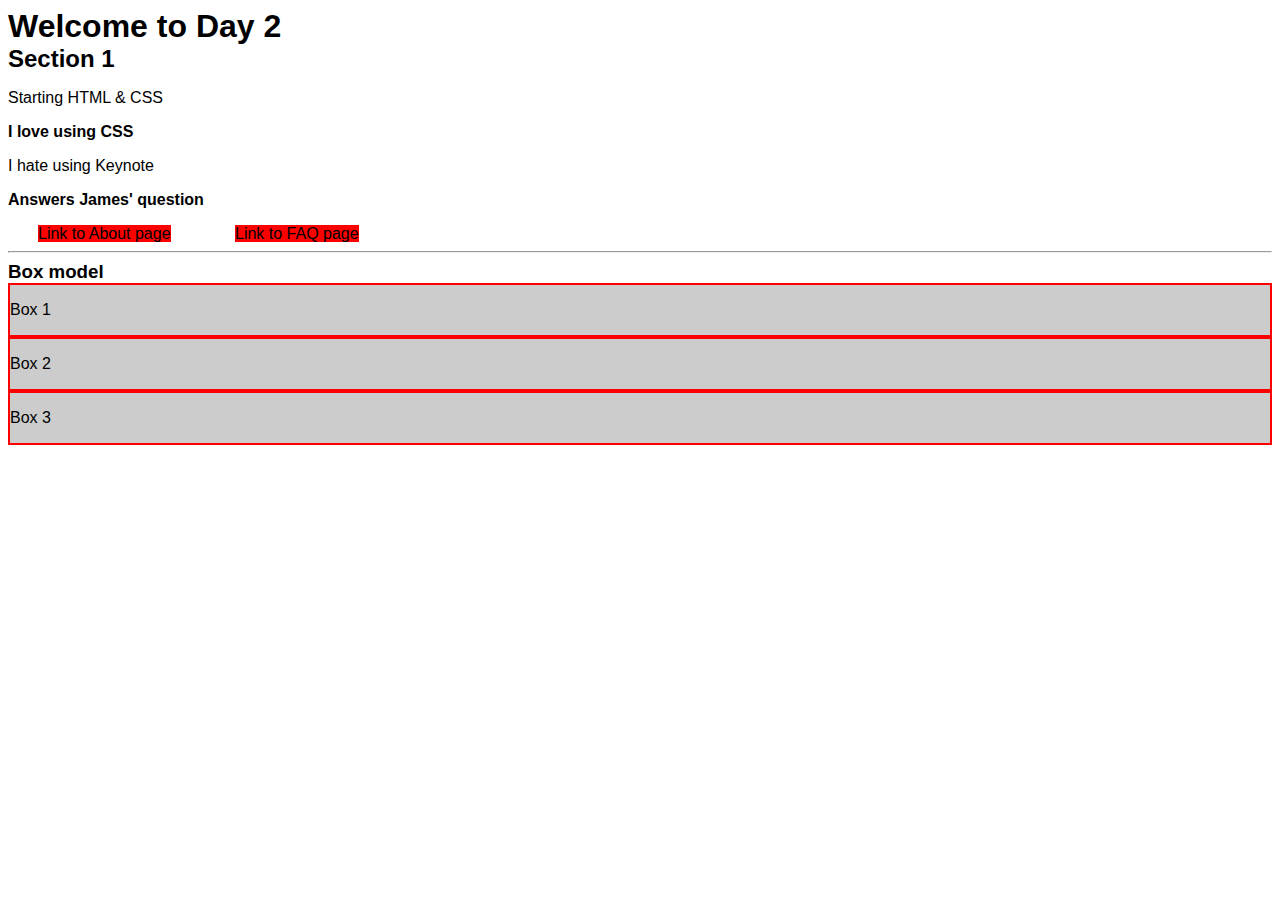
<file: index.html>
<!DOCTYPE html>
  <head>
    <title>HTML CSS</title>
    <link rel="stylesheet" href="./main.css" />
  </head>
  <body>
    <h1>Welcome to Day 2</h1>
    <h2>Section 1</h2>
    <p>Starting HTML & CSS</p>
    <div>
      <p class="text">I love using CSS</p>
      <p class="text muted-text">I hate using Keynote</p>
      <p class="text">Answers James' question</p>
      <a class="box">Link to About page</a>
      <a class="box">Link to FAQ page</a>
    </div>
    <hr>
    <h3>Box model</h3>
    <div class="box-model">
      <div>
        <p>Box 1</p>
      </div>
      <div>
        <p>Box 2</p>
      </div>
      <div>
        <p>Box 3</p>
      </div>
    </div>
  </body>
</html>
</file>
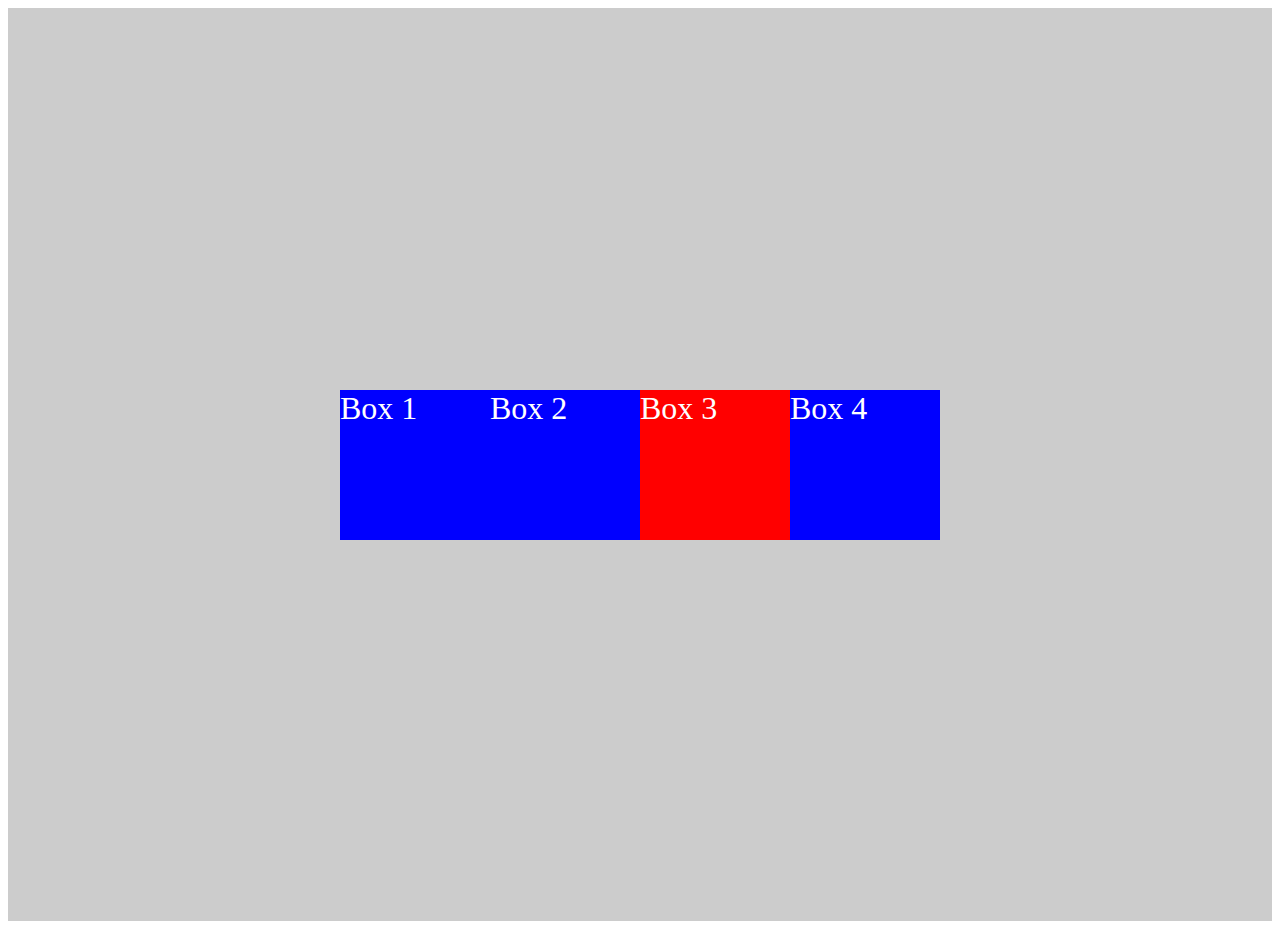
<file: landing.html>
<!DOCTYPE html>

<head>
  <title>HTML CSS</title>
  <link rel="stylesheet" href="./layout.css" />
</head>
<body>
 <div class="container">
   <div>Box 1</div>
   <div>Box 2</div>
   <div>Box 3</div>
   <div>Box 4</div>
 </div>
</body>
</html>
</file>
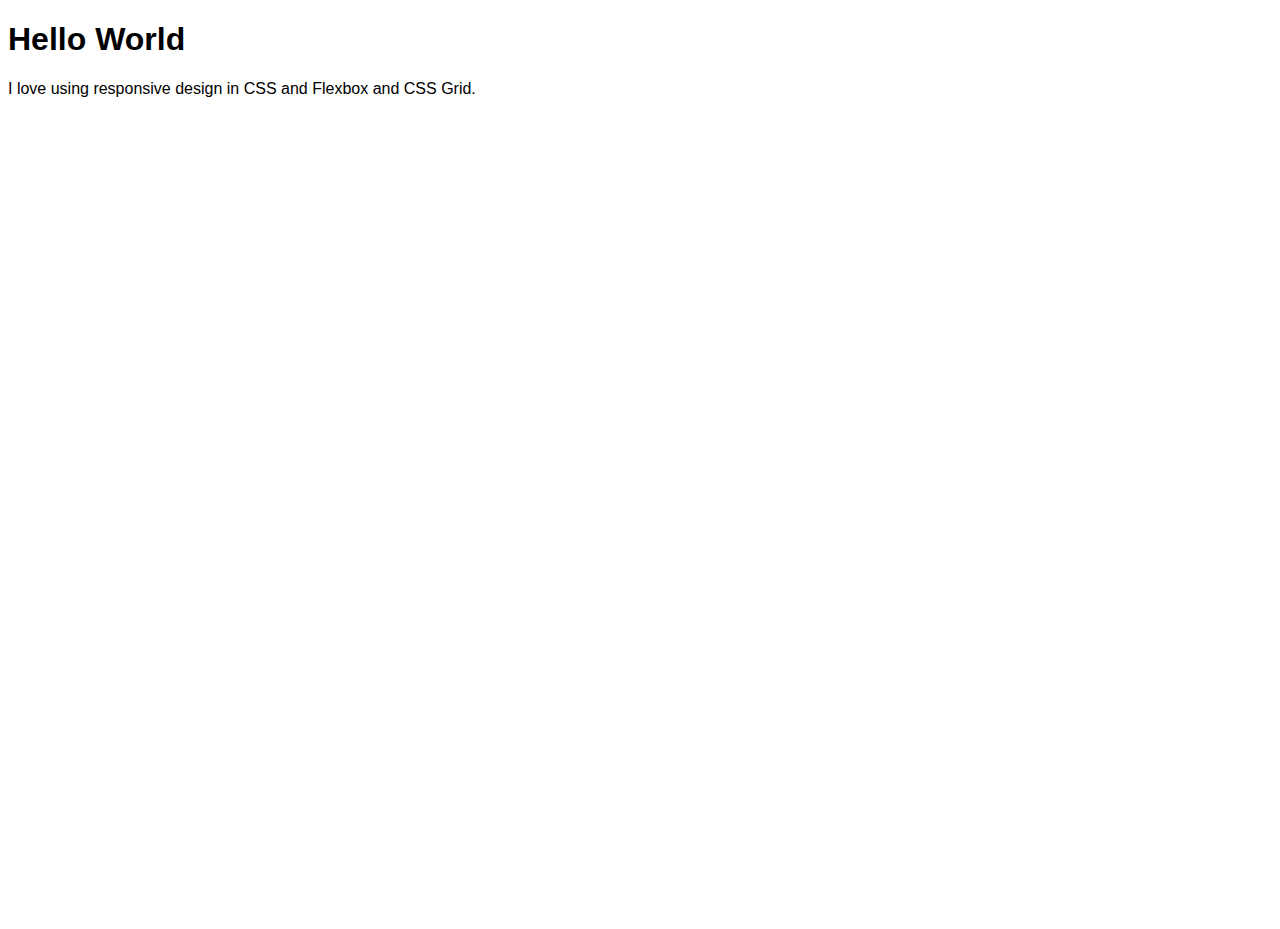
<file: responsive.html>
<!DOCTYPE html>

<head>
  <title>HTML CSS - Responsive</title>
  <link rel="stylesheet" href="./responsive.css" />
</head>

<body>
  <div class="container">
    <h1>Hello World</h1>
    <p></p>
  </div>
</body>

</html>
</file>
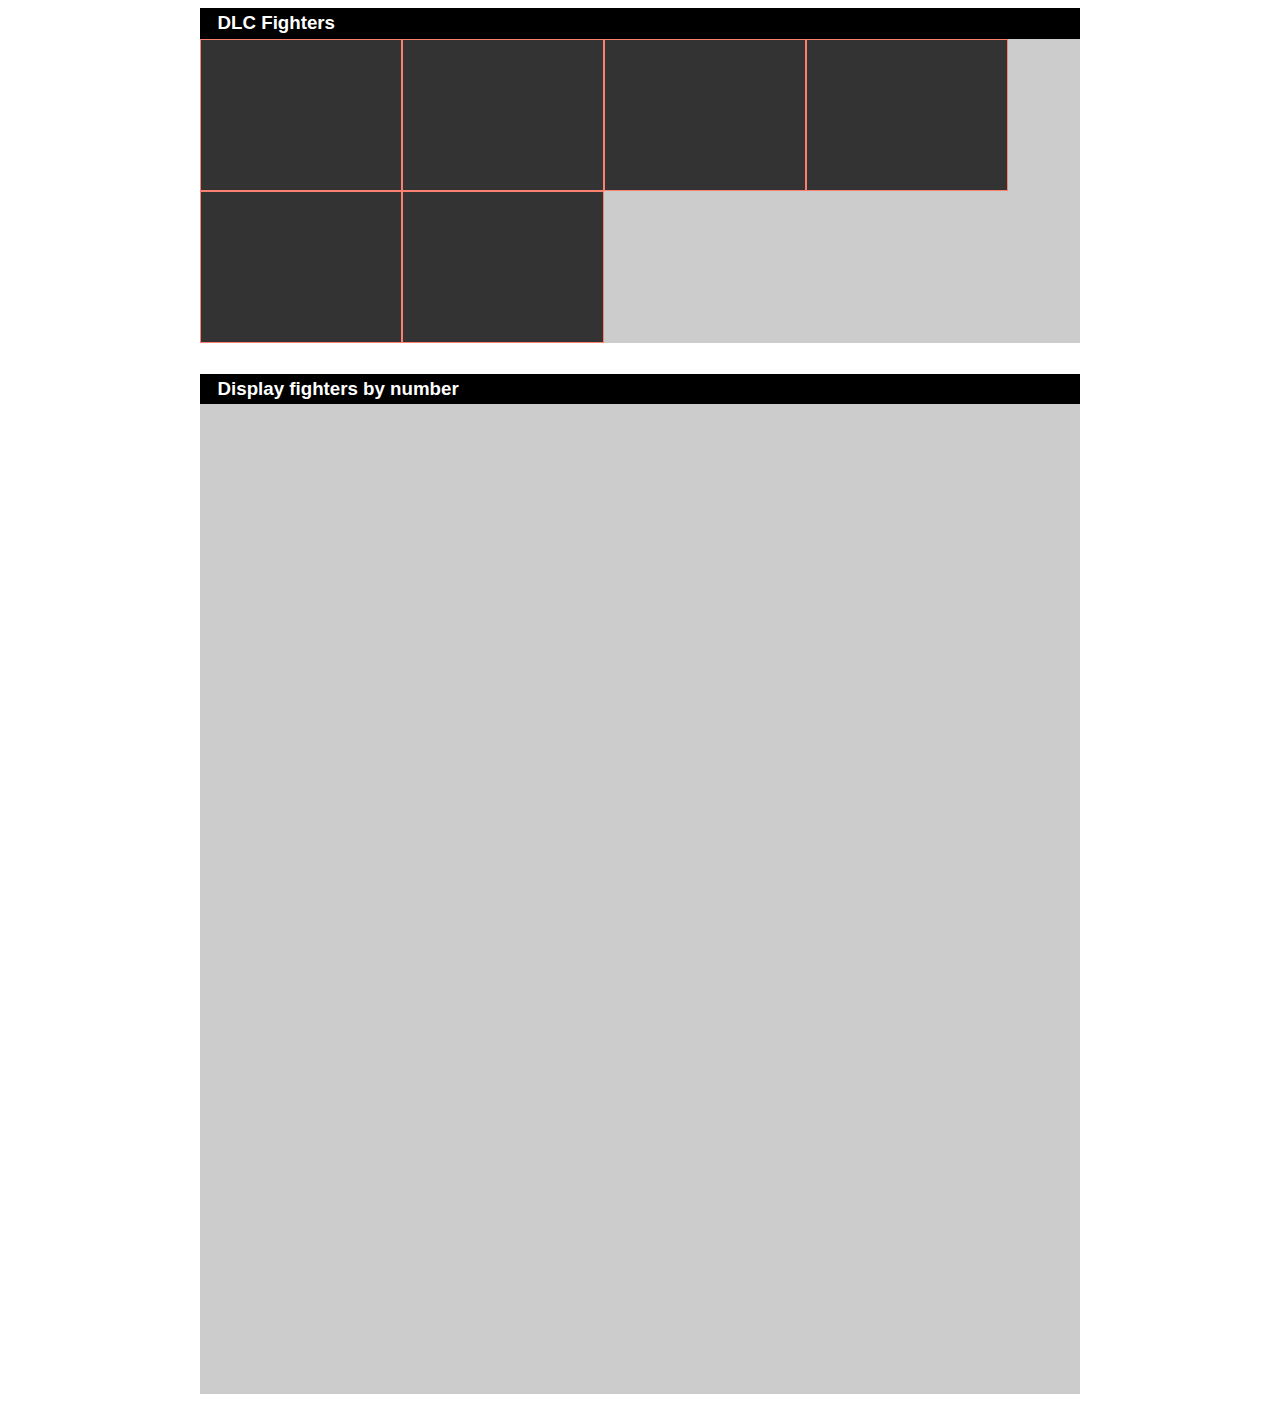
<file: smash.html>
<!DOCTYPE html>
<head>
  <title>HTML CSS - Responsive</title>
  <link rel="stylesheet" href="./smash.css" />
</head>

<body>
  <div class="container">
    <h3>DLC Fighters</h3>
    <div id="dlc-fighters" class="fighters">
      <div></div>
      <div></div>
      <div></div>
      <div></div>
      <div></div>
      <div></div>
    </div>

    <h3>Display fighters by number</h3>
    <div id="low-tier-chars" class="fighters"></div>
  </div>
</body>

</html>
</file>
<file: main.css>
body {
  font-family: sans-serif;
}

.text {
  font-weight: bold;
}

p[class='text muted-text'] {
  font-weight: 100;
}

/* commas thisElement, AND thatElement */
h1, h2, h3 {
  margin-bottom: 0;
  margin-top: 0;
}

/* specifically an HTML element with this class */
a.button {
  color: white;
  background-color: firebrick;
  /* using CSS shorthands */
  padding: 2% 5%;
  border: 1px solid firebrick;
  border-radius: 5px;
}

/* target this, with the pseudoclass "hover", and apply these rules */
a.button:hover {
  cursor: pointer;
  background-color: gold;
}

.box {
  margin: 30px;
  background-color: red;
}


.box-model {
  background-color: #ccc;
}

.box-model div {
 
  border: 2px solid red;
}
</file>
<file: layout.css>
/* This is THE flex container itself */
.container {
  display: flex;
  justify-content: center;
  align-items: center;
  background-color: #ccc;
  padding: 0.53%;
  height: 100vh;
}

.container div {
  background-color: blue;
  height: 150px;
  width: 150px;
  color: #fff;
  font-size: 2em;
}

.container div:nth-child(3) {
  background-color: red;
}
</file>
<file: responsive.css>
body {
  font-family: sans-serif;
  background-image: url('https://images.unsplash.com/photo-1534430480872-3498386e7856?ixlib=rb-1.2.1&w=1000&q=80');
  background-position: 50% 50%;
  background-repeat: no-repeat;
  background-size: cover;
  height: 100vh;
}

p::after {
  content: 'I love using responsive design in CSS and Flexbox and CSS Grid.'
}

@media only screen and (min-device-width: 320px) and (max-device-width: 768px) {
  body {
    background-position: 100% 50%;
  }
  
  h1 {
    text-align: center;
    font-size: 8em;
  }

  p {
    font-size: 4.5em;
    text-align: center;
  }

  p::after {
    content: 'I love using CSS Flexbox'
  }


}
</file>
<file: smash.css>
body {
  font-family: sans-serif;
  padding: 0 15%;
}

.container h3 {
  background-color: #000;
  color: #fff;
  margin: 0;
  padding: .50% 2%;
}

#dlc-fighters {
  background-color: #ccc;
  display: flex;
  flex-wrap: wrap;
}

#dlc-fighters div {
  background-color: #333;
  border: 1px solid salmon;
  width: 200px;
  height: 150px;
}

#low-tier-chars {
  height: 110vh;
  background-color: #ccc;
}

.fighters {
  margin-bottom: 3.5%;
}


@media only screen and (min-device-width: 320px) and (max-device-width: 768px) {
}
</file>
